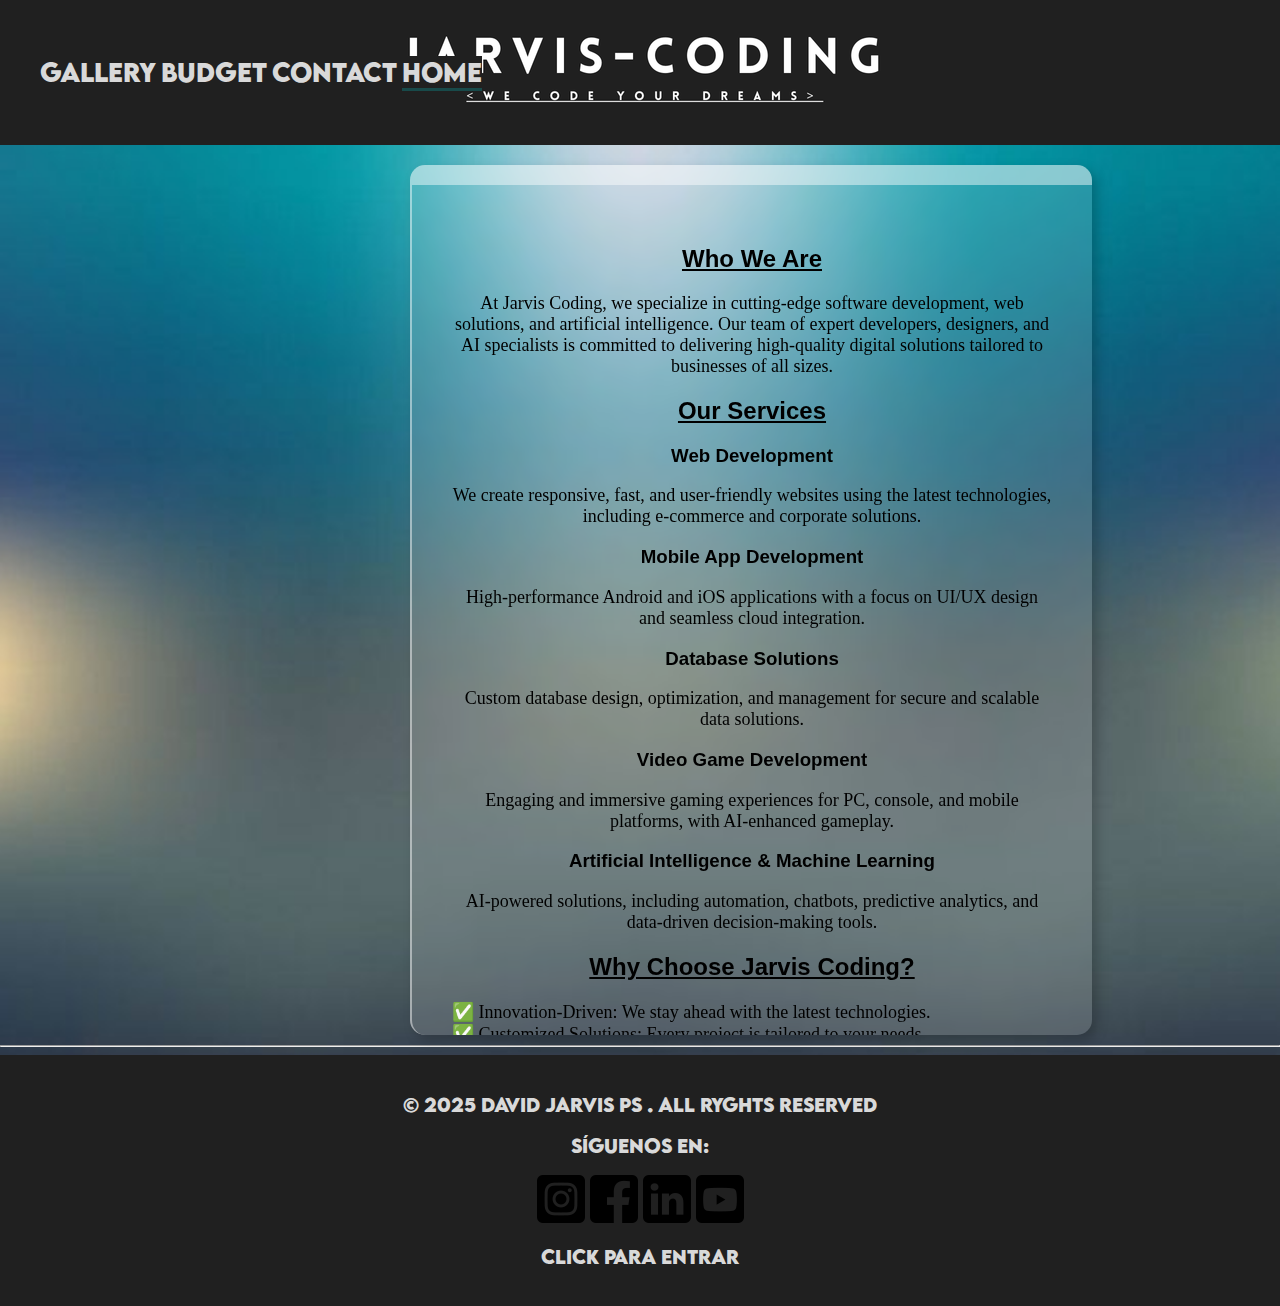
<file: index.html>
<!DOCTYPE html>
<html lang="en">

<head>
    <meta charset="UTF-8">
    <meta name="viewport" content="width=device-width, initial-scale=1.0">
    <title>JARVIS CODING</title>
    <link rel="stylesheet" href="./css/styles.css">

    <style>
        body {
            background-image: url(../assets/images/5bab86fd14c5eb08ebfff2b61e857389.jpg);
        }
    </style>

</head>

<body>
    <header>
        <nav>
            <ul style="list-style: none; padding: 0; text-align: center;">
                <li style="margin-bottom: 10px;">
                    <strong><a href="./views/galería.html" style="color: #d9d9d9; font-size:x-large;">GALLERY</a></strong>
                </li>
                <li style="margin-bottom: 10px;">
                    <strong><a href="./views/presupuesto.html" style="color: #d9d9d9; font-size:x-large;">BUDGET</a></strong>
                </li>
                <li style="margin-bottom: 10px;">
                    <strong><a href="./views/contacto.html" style="color: #d9d9d9; font-size:x-large;">CONTACT</a></strong>
                </li>
                <li>
                    <strong><a href="./index.html" style="color: #d9d9d9; font-size:x-large;" class="active">HOME</a></strong>
                </li>
            </ul>
        </nav>
    </header>

    <div class="cristal" style="text-align: center; padding: 20px;">
        <main>
            <!-- Sección 1: Quiénes somos -->
            <section id="quienes-somos">
                <h2 style="text-decoration:underline;">Who We Are</h2>
                <p>At Jarvis Coding, we specialize in cutting-edge software development, web solutions, and artificial
                    intelligence.
                    Our team of expert developers, designers, and AI specialists is committed to delivering high-quality
                    digital
                    solutions tailored to businesses of all sizes.</p>
            </section>

            <!-- Sección 2: Nuestros Servicios -->
            <section id="nuestros-servicios">
                <h2 style="text-decoration: underline;">Our Services</h2>
                <h3>Web Development</h3>
                <p>We create responsive, fast, and user-friendly websites using the latest technologies, including
                    e-commerce
                    and corporate solutions.</p>

                <h3>Mobile App Development</h3>
                <p>High-performance Android and iOS applications with a focus on UI/UX design and seamless cloud
                    integration.
                </p>

                <h3>Database Solutions</h3>
                <p>Custom database design, optimization, and management for secure and scalable data solutions.</p>

                <h3>Video Game Development</h3>
                <p>Engaging and immersive gaming experiences for PC, console, and mobile platforms, with AI-enhanced
                    gameplay.
                </p>

                <h3>Artificial Intelligence & Machine Learning</h3>
                <p>AI-powered solutions, including automation, chatbots, predictive analytics, and data-driven
                    decision-making
                    tools.</p>
            </section>

            <!-- Sección 3: Por qué elegirnos -->
            <section id="porque-elegirnos">
                <h2 style="text-decoration: underline;">Why Choose Jarvis Coding?</h2>
                <p style="text-align: justify; ">
                    ✅ Innovation-Driven: We stay ahead with the latest technologies.<br>
                    ✅ Customized Solutions: Every project is tailored to your needs.<br>
                    ✅ Scalability & Security: Built for growth and security.<br>
                    ✅ Expert Team: Skilled developers, AI specialists, and designers.<br>
                    ✅ Client-Focused: Your business success is our priority.
                </p>
            </section>
        </main>
    </div>

    <hr>

    <footer>
        <p style="color: #d9d9d9; font-family: 'Cenotaph';">&copy; 2025 David Jarvis PS . All Ryghts Reserved</p>
        <p style="color: #d9d9d9; font-family: 'Cenotaph';">SÍGUENOS EN:</p>
        <a href="https://www.instagram.com/">
            <img src="./assets/images/RSSICONS/Instagram.png" alt="Facebook">
        </a>
        <a href="https://www.facebook.com/login/?next=https%3A%2F%2Fwww.facebook.com%2F%3Flocale%3Des_ES">
            <img src="./assets/images/RSSICONS/Facebook.png" alt="Instagram">
        </a>
        <a
            href="https://es.linkedin.com/?src=go-pa&trk=sem-ga_campid.18146679037_asid.140850334975_crid.694860685343_kw.linkedin_d.c_tid.kwd-148086543_n.g_mt.e_geo.9219124&mcid=6968657504633266178&cid=&gad_source=1&gclid=CjwKCAiAzvC9BhADEiwAEhtlNwWlFTmMZDc2UamSSebk7Boy_cziXTcb61srOlSCtgL56vEDCGfjsBoCT50QAvD_BwE&gclsrc=aw.ds">
            <img src="./assets/images/RSSICONS/Linkedin.png" alt="Linkedin">
        </a>
        <a href="https://www.youtube.com/?app=desktop&hl=es">
            <img src="./assets/images/RSSICONS/YouTube.png" alt="YouTube">
        </a>
        <p style="color: #d9d9d9; font-family: 'Cenotaph';">Click para entrar</p>
    </footer>
</body>

</html>
</file>
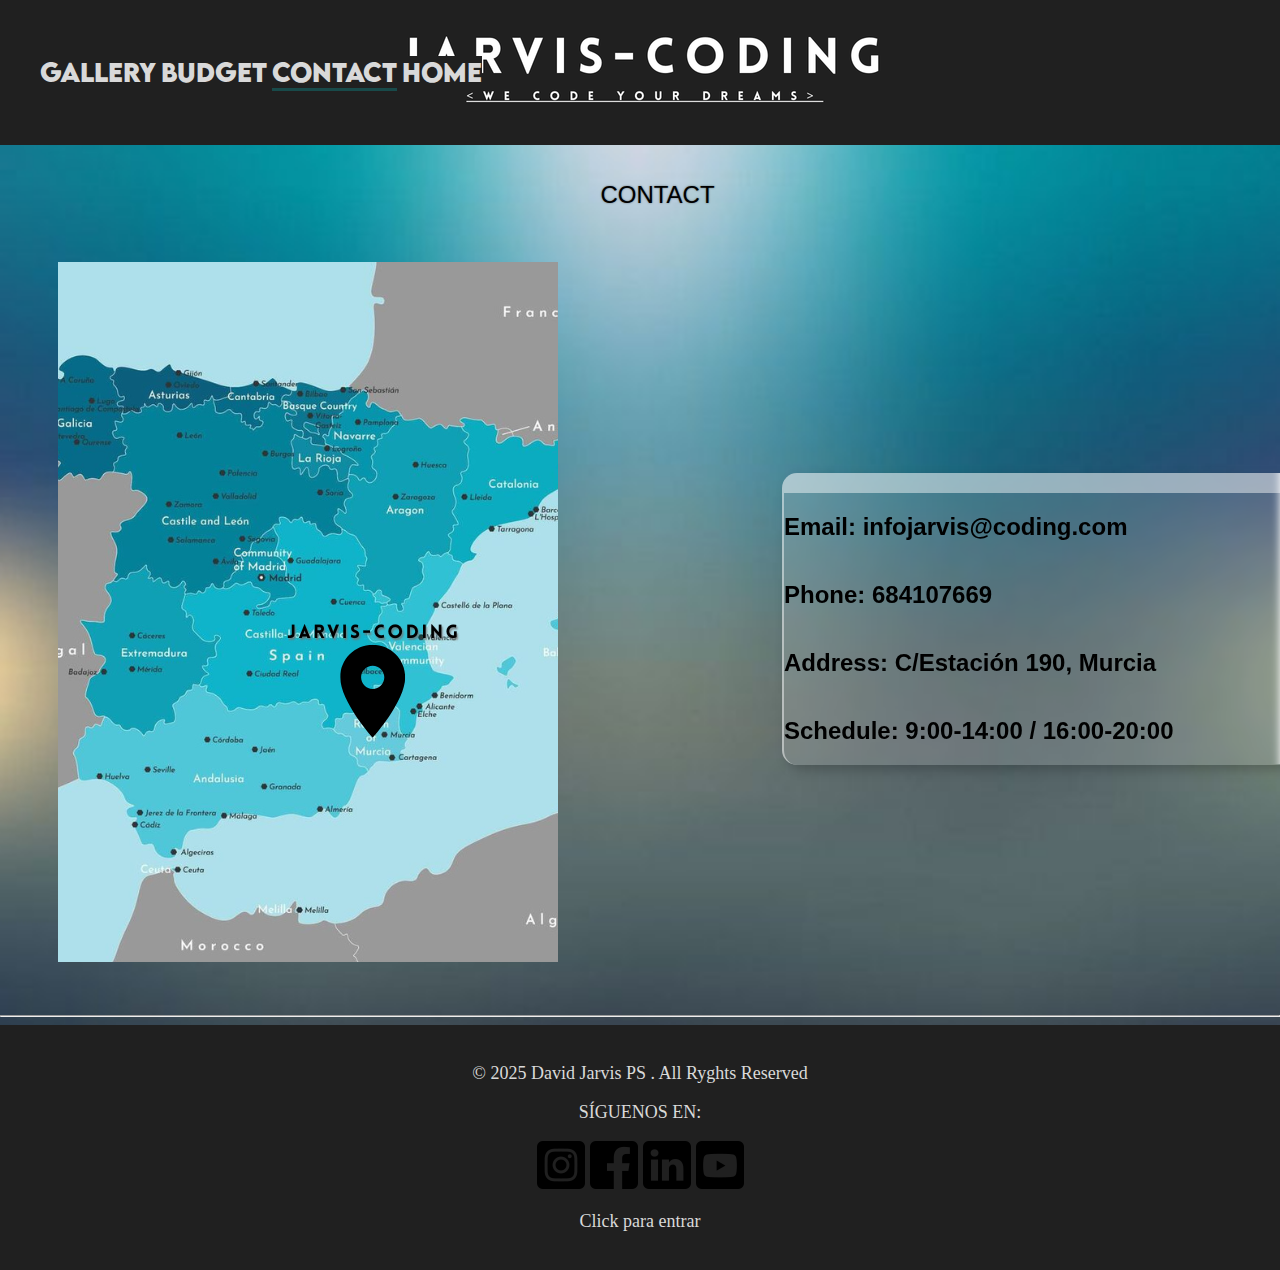
<file: views/contacto.html>
<!DOCTYPE html>
<html lang="en">

<head>
    <meta charset="UTF-8">
    <meta name="viewport" content="width=device-width, initial-scale=1.0">
    <title>JARVIS CODING</title>
    <link rel="stylesheet" href="../css/styles.css">

    <style>
        body {
            background-image: url(../assets/images/5bab86fd14c5eb08ebfff2b61e857389.jpg);
        }
    </style>
</head>

<body>
    <header>
        <nav>
            <ul style="list-style: none; padding: 0; text-align: center;">
                <li style="margin-bottom: 10px;">
                    <strong><a href="./galería.html" style="color: #d9d9d9; font-size:x-large;">GALLERY</a></strong>
                </li>
                <li style="margin-bottom: 10px;">
                    <strong><a href="./presupuesto.html" style="color: #d9d9d9; font-size:x-large;">BUDGET</a></strong>
                </li>
                <li style="margin-bottom: 10px;">
                    <strong><a href="./contacto.html" style="color: #d9d9d9; font-size:x-large;" class="active">CONTACT</a></strong>
                </li>
                <li>
                    <strong><a href="../index.html" style="color: #d9d9d9; font-size:x-large;">HOME</a></strong>
                </li>
            </ul>
        </nav>
    </header>

    <div>
        <h1>CONTACT</h1>
        <table>
            <thead>
                <tr>
                    <th><img src="../assets/images/CONTACT/ubicación.png" alt="Location Map"
                            style="margin: 20px; border: #d9d9d9;width: 500px;" width="700" height="700"></th>
                    <td>
                        <div style="text-align: justify;" class="cristal2">
                            <h2>Email: infojarvis@coding.com</h2>
                            <h2>Phone: 684107669</h2>
                            <h2>Address: C/Estación 190, Murcia</h2>
                            <h2>Schedule: 9:00-14:00 / 16:00-20:00</h2>
                        </div>
                    </td>
                </tr>
            </thead>
            <tbody>
            </tbody>
        </table>
    </div>

    <br>

    <hr>

    <footer font-family: 'Cenotaph';>
        <p style="color: #d9d9d9;">&copy; 2025 David Jarvis PS . All Ryghts Reserved</p>
        <p style="color: #d9d9d9;">SÍGUENOS EN:</p>
        <a href="https://www.instagram.com/">
            <img src="../assets/images/RSSICONS/Instagram.png" alt="Instagram">
        </a>
        <a href="https://www.facebook.com/login/?next=https%3A%2F%2Fwww.facebook.com%2F%3Flocale%3Des_ES">
            <img src="../assets/images/RSSICONS/Facebook.png" alt="Facebook">
        </a>
        <a
            href="https://es.linkedin.com/?src=go-pa&trk=sem-ga_campid.18146679037_asid.140850334975_crid.694860685343_kw.linkedin_d.c_tid.kwd-148086543_n.g_mt.e_geo.9219124&mcid=6968657504633266178&cid=&gad_source=1&gclid=CjwKCAiAzvC9BhADEiwAEhtlNwWlFTmMZDc2UamSSebk7Boy_cziXTcb61srOlSCtgL56vEDCGfjsBoCT50QAvD_BwE&gclsrc=aw.ds">
            <img src="../assets/images/RSSICONS/Linkedin.png" alt="Linkedin">
        </a>
        <a href="https://www.youtube.com/?app=desktop&hl=es">
            <img src="../assets/images/RSSICONS/YouTube.png" alt="YouTube">
        </a>
        <p style="color: #d9d9d9;">Click para entrar</p>
    </footer>
</body>

</html>
</file>
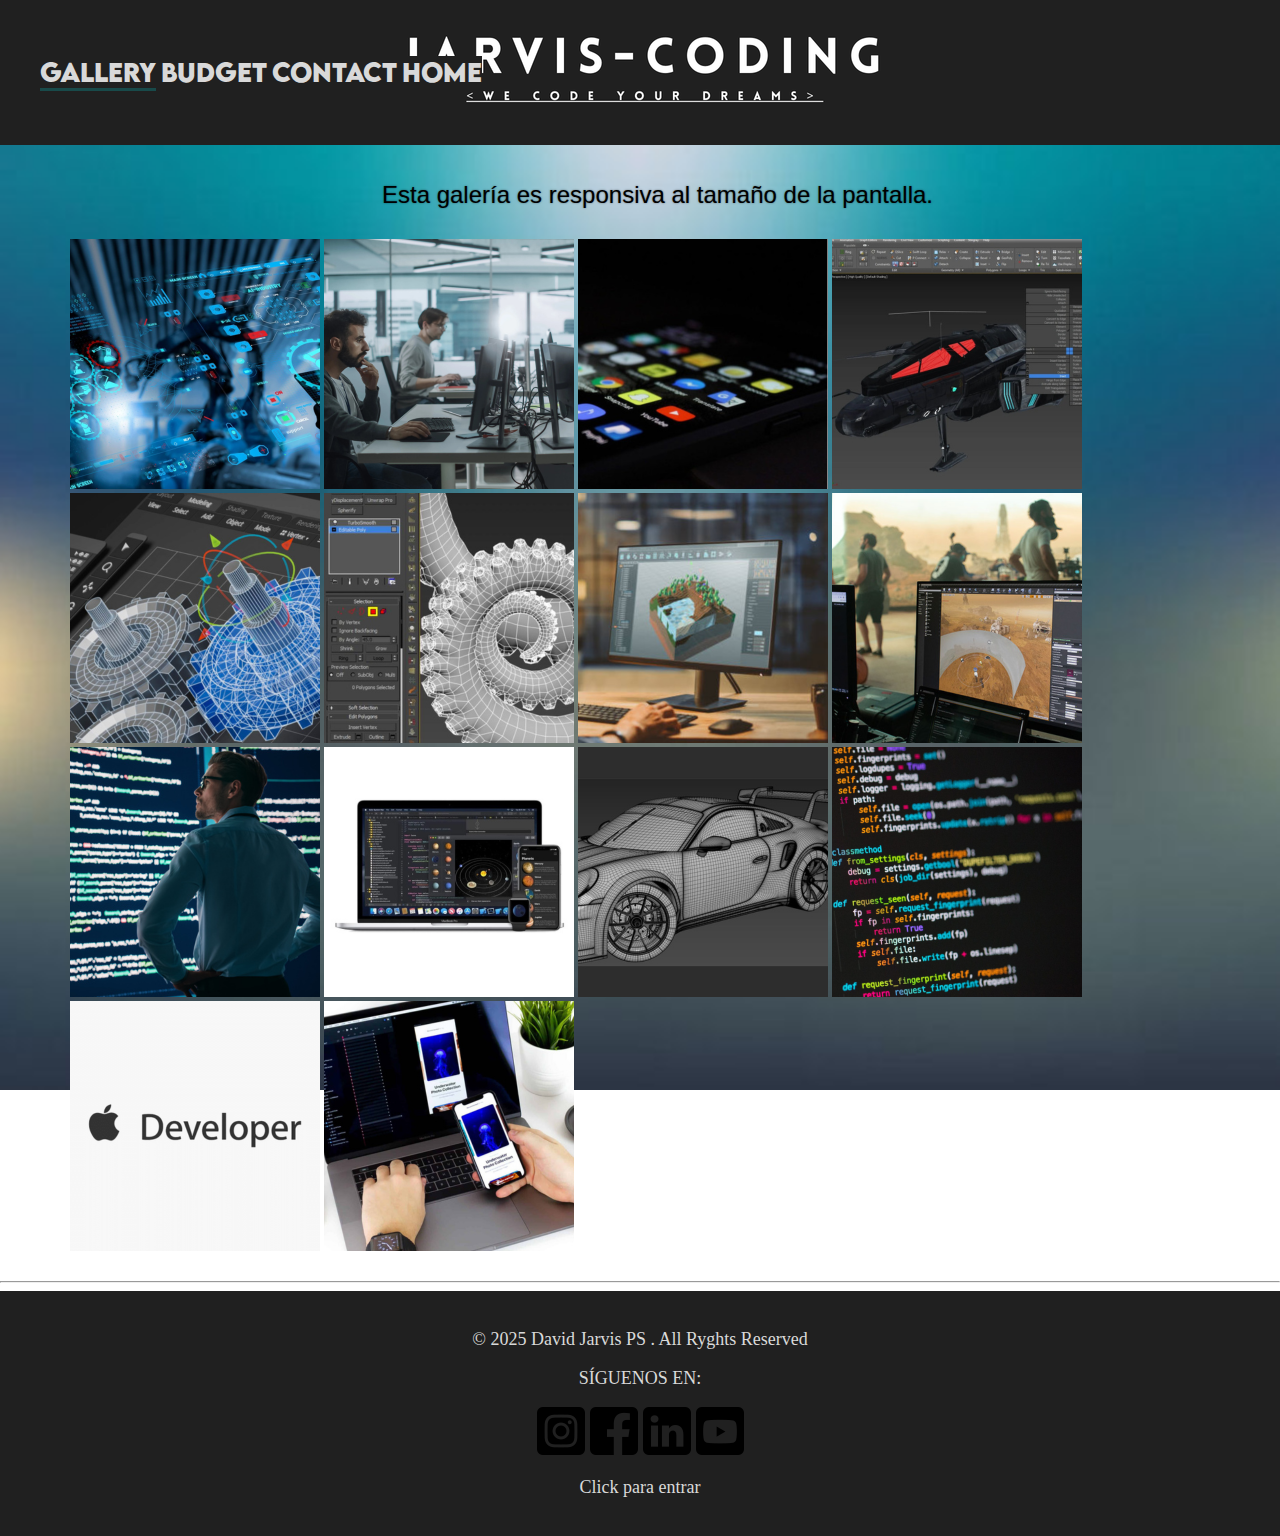
<file: views/galería.html>
<!DOCTYPE html>
<html lang="en">

<head>
    <meta charset="UTF-8">
    <meta name="viewport" content="width=device-width, initial-scale=1.0">
    <title>JARVIS CODING</title>
    <link rel="stylesheet" href="../css/styles.css">

    <style>
        body {
            background-image: url(../assets/images/5bab86fd14c5eb08ebfff2b61e857389.jpg);
        }
    </style>
</head>

<body>
    <header>
        <nav>
            <ul style="list-style: none; padding: 0; text-align: center;">
                <li style="margin-bottom: 10px;">
                    <strong><a href="./galería.html" style="color: #d9d9d9; font-size:x-large;" class="active">GALLERY</a></strong>
                </li>
                <li style="margin-bottom: 10px;">
                    <strong><a href="./presupuesto.html" style="color: #d9d9d9; font-size:x-large;">BUDGET</a></strong>
                </li>
                <li style="margin-bottom: 10px;">
                    <strong><a href="./contacto.html" style="color: #d9d9d9; font-size:x-large;">CONTACT</a></strong>
                </li>
                <li>
                    <strong><a href="../index.html" style="color: #d9d9d9; font-size:x-large;">HOME</a></strong>
                </li>
            </ul>
        </nav>
    </header>

    <div class="row">

        <h1>Esta galería es responsiva al tamaño de la pantalla.</h1>
        <div class="gallery-container">
            <img alt="pic1" src="../assets/images/GALLERY/1.png" width="250" height="250">
            <img alt="pic2" src="../assets/images/GALLERY/2.png" width="250" height="250">
            <img alt="pic3" src="../assets/images/GALLERY/3.png" width="250" height="250">
            <img alt="pic4" src="../assets/images/GALLERY/4.png" width="250" height="250">
            <img alt="pic5" src="../assets/images/GALLERY/5.png" width="250" height="250">
            <img alt="pic1" src="../assets/images/GALLERY/6.png" width="250" height="250">
            <img alt="pic2" src="../assets/images/GALLERY/7.png" width="250" height="250">
            <img alt="pic3" src="../assets/images/GALLERY/8.png" width="250" height="250">
            <img alt="pic4" src="../assets/images/GALLERY/9.png" width="250" height="250">
            <img alt="pic5" src="../assets/images/GALLERY/10.png" width="250" height="250">
            <img alt="pic5" src="../assets/images/GALLERY/11.png" width="250" height="250">
            <img alt="pic5" src="../assets/images/GALLERY/12.png" width="250" height="250">
            <img alt="pic5" src="../assets/images/GALLERY/13.png" width="250" height="250">
            <img alt="pic5" src="../assets/images/GALLERY/14.png" width="250" height="250">



        </div>

    </div>


    <br>

    <hr>

    <footer>
        <p style="color: #d9d9d9;">&copy; 2025 David Jarvis PS . All Ryghts Reserved</p>
        <p style="color: #d9d9d9;">SÍGUENOS EN:</p>
        <a href="https://www.instagram.com/">
            <img src="../assets/images/RSSICONS/Instagram.png" alt="Instagram">
        </a>
        <a href="https://www.facebook.com/login/?next=https%3A%2F%2Fwww.facebook.com%2F%3Flocale%3Des_ES">
            <img src="../assets/images/RSSICONS/Facebook.png" alt="Facebook">
        </a>
        <a
            href="https://es.linkedin.com/?src=go-pa&trk=sem-ga_campid.18146679037_asid.140850334975_crid.694860685343_kw.linkedin_d.c_tid.kwd-148086543_n.g_mt.e_geo.9219124&mcid=6968657504633266178&cid=&gad_source=1&gclid=CjwKCAiAzvC9BhADEiwAEhtlNwWlFTmMZDc2UamSSebk7Boy_cziXTcb61srOlSCtgL56vEDCGfjsBoCT50QAvD_BwE&gclsrc=aw.ds">
            <img src="../assets/images/RSSICONS/Linkedin.png" alt="Linkedin">
        </a>
        <a href="https://www.youtube.com/?app=desktop&hl=es">
            <img src="../assets/images/RSSICONS/YouTube.png" alt="YouTube">
        </a>
        <p style="color: #d9d9d9;">Click para entrar</p>
    </footer>
</body>

</html>
</file>
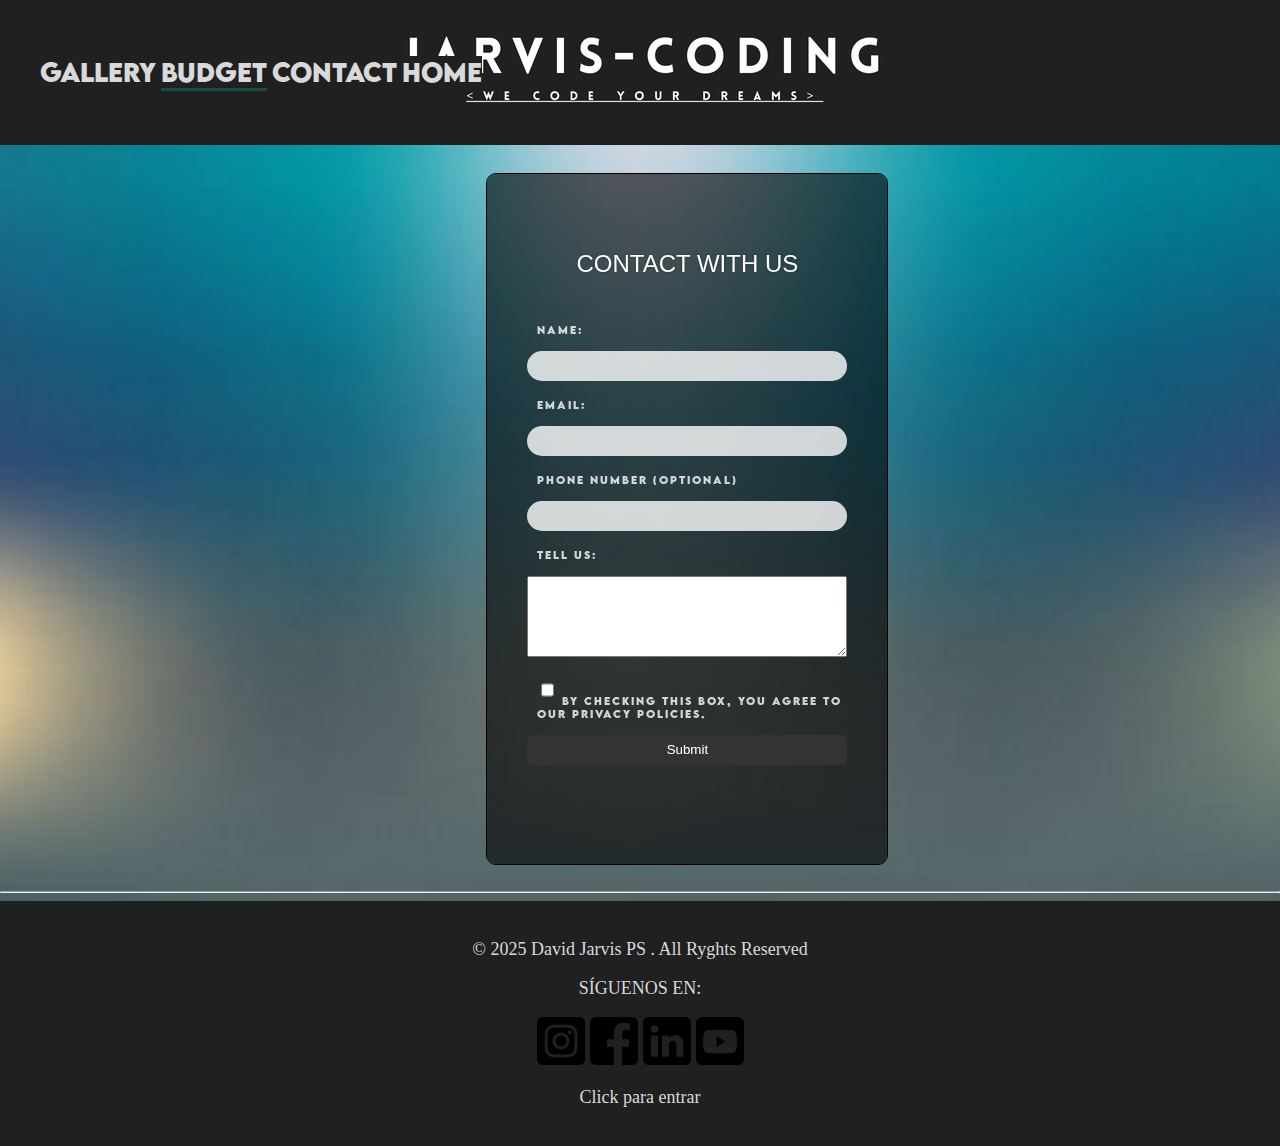
<file: views/presupuesto.html>
<!DOCTYPE html>
<html lang="en">

<head>
    <meta charset="UTF-8">
    <meta name="viewport" content="width=device-width, initial-scale=1.0">
    <title>JARVIS CODING</title>
    <link rel="stylesheet" href="../css/styles.css">

    <style>
        body {
            background-image: url(../assets/images/5bab86fd14c5eb08ebfff2b61e857389.jpg);
        }
    </style>
</head>

<body>
    <header>
        <nav>
            <ul style="list-style: none; padding: 0; text-align: center;">
                <li style="margin-bottom: 10px;">
                    <strong><a href="./galería.html" style="color: #d9d9d9; font-size:x-large;">GALLERY</a></strong>
                </li>
                <li style="margin-bottom: 10px;">
                    <strong><a href="./presupuesto.html" style="color: #d9d9d9; font-size:x-large;" class="active">BUDGET</a></strong>
                </li>
                <li style="margin-bottom: 10px;">
                    <strong><a href="./contacto.html" style="color: #d9d9d9; font-size:x-large;">CONTACT</a></strong>
                </li>
                <li>
                    <strong><a href="../index.html" style="color: #d9d9d9; font-size:x-large;">HOME</a></strong>
                </li>
            </ul>
        </nav>
    </header>
    <br>
    <div class="FORMULARIO">
        <form action="procesar.php" method="post"
            style="display: flex; flex-direction: column; gap: 15px; max-width: 400px; margin: auto;">

            <h1 style="text-align: center;">CONTACT WITH US</h1>

            <label for="name">Name:</label>
            <input type="text" id="name" name="Name" required pattern="[A-Za-z]{3,}">

            <label for="email">Email:</label>
            <input type="email" id="email" name="Email" required pattern="[a-z0-9._%+-]+@[a-z0-9.-]+\.[a-z]{2,}$">

            <label for="phone">Phone Number (Optional)</label>
            <input type="tel" id="phone" name="Phone Number" pattern="[0-9]{9}">

            <label for="message">Tell us:</label>
            <textarea id="message" name="Message" rows="5" required></textarea>

            <label>
                <input type="checkbox" name="privacy policy" required>
                By checking this box, you agree to our privacy policies.
            </label>

            <input type="submit" value="Submit"
                style="cursor: pointer; padding: 10px; background: #333; color: white; border: none; border-radius: 5px;">
        </form>
    </div>



    <br>

    <hr>
    <footer>
        <p style="color: #d9d9d9;">&copy; 2025 David Jarvis PS . All Ryghts Reserved</p>
        <p style="color: #d9d9d9;">SÍGUENOS EN:</p>
        <a href="https://www.instagram.com/">
            <img src="../assets/images/RSSICONS/Instagram.png" alt="Instagram">
        </a>
        <a href="https://www.facebook.com/login/?next=https%3A%2F%2Fwww.facebook.com%2F%3Flocale%3Des_ES">
            <img src="../assets/images/RSSICONS/Facebook.png" alt="Facebook">
        </a>
        <a
            href="https://es.linkedin.com/?src=go-pa&trk=sem-ga_campid.18146679037_asid.140850334975_crid.694860685343_kw.linkedin_d.c_tid.kwd-148086543_n.g_mt.e_geo.9219124&mcid=6968657504633266178&cid=&gad_source=1&gclid=CjwKCAiAzvC9BhADEiwAEhtlNwWlFTmMZDc2UamSSebk7Boy_cziXTcb61srOlSCtgL56vEDCGfjsBoCT50QAvD_BwE&gclsrc=aw.ds">
            <img src="../assets/images/RSSICONS/Linkedin.png" alt="Linkedin">
        </a>
        <a href="https://www.youtube.com/?app=desktop&hl=es">
            <img src="../assets/images/RSSICONS/YouTube.png" alt="YouTube">
        </a>
        <p style="color: #d9d9d9;">Click para entrar</p>
    </footer>
</body>

</html>
</file>
<file: css/styles.css>
body {
    height: 100vh;
    margin: 0px;
    background-size: 160%;
    background-position: center;
    background-repeat: no-repeat;
    padding: 0px;
}

header {
    background: #202020;
    color: #202020;
    display: flex;
    justify-content: space-between;
    align-items: center;
    background-image: url(../assets/images/LOGO-JARVIS-CODE.png);
    background-repeat: no-repeat;
    background-position: center;

}

@font-face {
    font-family: 'Cenotaph';
    src: url(../assets/fonts/LEMONMILK-Bold.otf);
}

h1 {
    font-size: 24px;
    font-weight: normal;
    text-shadow: 0px 0px 2px rgba(0, 0, 0, 0.5);
    margin-bottom: 10px;
    font-family: 'Cenotaph';
}


header,
nav,
main,
footer {
    padding: 20px;
    text-align: center;
}



nav ul {
    list-style-type: disc;
    padding: 0px;
    background-color: #202020;
    font-size: medium;
    text-decoration: none;
    font-family: 'Cenotaph';
}

nav ul li {
    display: inline;
    margin: 0 0%;
    text-decoration: none;
    font-family: 'Cenotaph';
}

nav ul li a:hover{
    color: rgb(24, 74, 74);
}

.active {
    color: rgb(24, 74, 74);
    font-weight: bold;
    border-bottom: 3px solid rgb(24, 74, 74);
}

body {
    height: 100vh;
    margin: 0px;
    background-image: url(./assets/images/5bab86fd14c5eb08ebfff2b61e857389.jpg);
    background-size: cover;
    background-position: center;
    background-repeat: no-repeat;
    padding: 0px;
}

a {
    font-family: 'Cenotaph';
    text-decoration: none;
    font-family: 'Cenotaph';
}

footer {
    background-color: #202020;
}


h1 {
    padding: 20px;
    text-align: center;
    font-family: 'Cenotaph';
}

.cristal {
    width: 50%;
    height: 90%;
    border-top: 20px solid #FFFFFF75;
    border-left: 2px solid #FFFFFF75;
    box-shadow: 5px 5px 12px #00000035;
    background: #FFFFFF25;
    border-radius: 15px;
    overflow: hidden;
    backdrop-filter: blur(4px);
    display: flex;
    flex-direction: column;
    align-items: center;
    position: relative;
    margin-left: 410px;
    margin-top: 20px;
    margin-bottom: 10px;
}

.cristal2 {
    width: 100%;
    height: 150%;
    border-top: 20px solid #FFFFFF75;
    border-left: 2px solid #FFFFFF75;
    box-shadow: 5px 5px 12px #00000035;
    background: #FFFFFF25;
    border-radius: 15px;
    overflow: hidden;
    backdrop-filter: blur(4px);
    display: flex;
    flex-direction: column;
    align-items:baseline
    position: relative;
    margin-left: 200px;
    margin-top: 20px;
    margin-bottom: 10px;
}


.FORMULARIO {
    border: 1px solid black;
    border-radius: 10px;
    width: 400px;
    height: 690px;
    color: white;
    box-shadow: 0px 0px rgba(0, 0, 0, 0.75);
    background-size: cover;
    background-position: center;
    overflow: hidden;
    align-items: center;
    font-family: 'Cenotaph';
    position: relative;
    justify-content: center;
    flex-direction: column;
    display: flex;
    flex-direction: column;
    margin-left: 38%;

}

form {
    display: block;
    box-sizing: border-box;
    padding: 40px;
    width: 100%;
    height: 100%;
    backdrop-filter: brightness(40%);
    flex-direction: column;
    display: flex;
    gap: 5px;
    font-family: 'Cenotaph';
}



label {
    color: rgba(255, 255, 255, 0.8);
    text-transform: uppercase;
    font-size: 10px;
    letter-spacing: 2px;
    padding-left: 10px;
}

input {
    background: rgba(255, 255, 255, 0.8);
    height: 30px;
    line-height: 10px;
    border-radius: 20px;
    padding: 0px 20px;
    border: none;
    margin-bottom: 2px;
    color: withe;
}

button {
    background: rgb(51, 51, 92);
    height: 40px;
    line-height: 40px;
    border-radius: 40px;
    border: none;
    margin: 10px 0px;
    box-shadow: 0px 0px 5px rgba(0, 0, 0, 0.3);
}

div {
margin-left: 35px;
margin-top: 10px;
}

img{
    object-fit: cover;
    

}

/*GALERÍA RESPONSIVA*/
.galery-container{
    width: 90%;
    max-width: 1100px;
    margin: 40px auto;
    display: grid;
    grid-template-columns: repeat(auto-fit, minmax(280, 1fr));
}

.gallery-container{
    height: 100%;
}

h1,
h2,
h3,
h4 {
    font-family:'Franklin Gothic Medium', 'Arial Narrow', Arial, sans-serif;
}

p {
    font-size: large;
}
</file>
